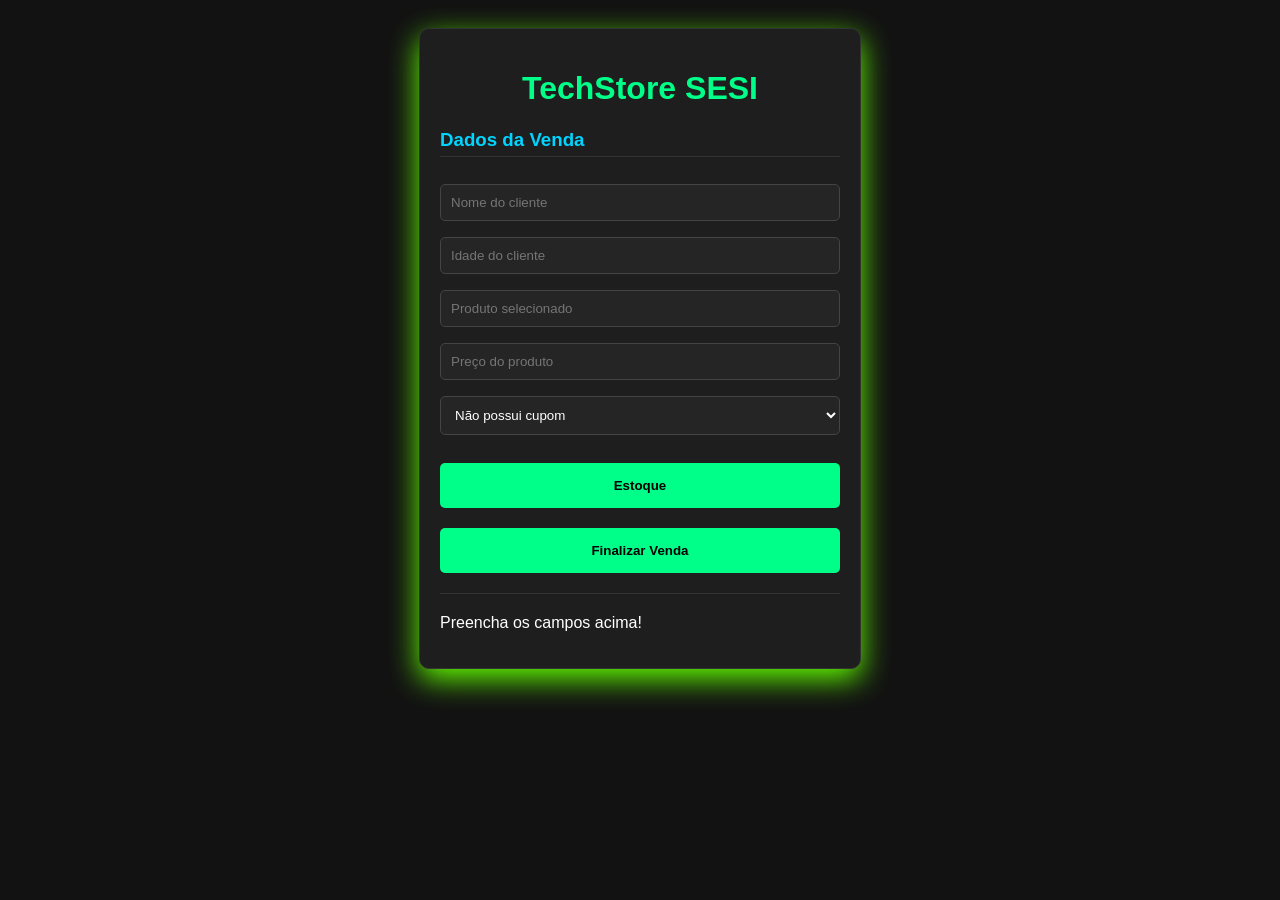
<file: index.html>
<!DOCTYPE html>
<html lang="pt-br">
<head>
    <meta charset="UTF-8">
    <meta name="viewport" content="width=device-width, initial-scale=1.0">
    <title>TechStore SESI</title>
    <link rel="stylesheet" href="style.css">
</head>
<body>
    <div class="container">
        <h1>TechStore SESI</h1>

        <section class="formulario">
            <h3>Dados da Venda</h3>
            <input type="text" id="inputNome" placeholder="Nome do cliente">
            <input type="number" id="inputIdade" placeholder="Idade do cliente">
            <input type="text" id="produtoSelecionado" placeholder="Produto selecionado" readonly>
            <input type="text" id="precoSelecionado" placeholder="Preço do produto" readonly>
            <select id="inputCupom">
                <option value="false">Não possui cupom</option>
                <option value="true">Possui cupom (15% OFF)</option>
            </select>
            <a href="estoque.html">
                <button type="button">Estoque</button>
            </a>
            <button onclick="executarSistema()">Finalizar Venda</button>
        </section>

        <hr>

        <section id="feedback">
            <p id="mensagem-autorizacao">Preencha os campos acima!</p>
            <ul id="lista-estoque"></ul>
            <div id="relatorio-final" class="card" style="display: none;">
            </div>
        </section>
    </div>
    <script src="script.js"></script>
    <script>
        window.onload = function(){
        
            const produto = localStorage.getItem("produtoSelecionado");
            const preco = localStorage.getItem("precoSelecionado");
        
            if(produto){
                document.getElementById("produtoSelecionado").value = produto;
            }
        
            if(preco){
                document.getElementById("precoSelecionado").value = "R$ " + Number(preco).toFixed(2);
            }
        
        }
        </script>
</body>
</html>
</file>
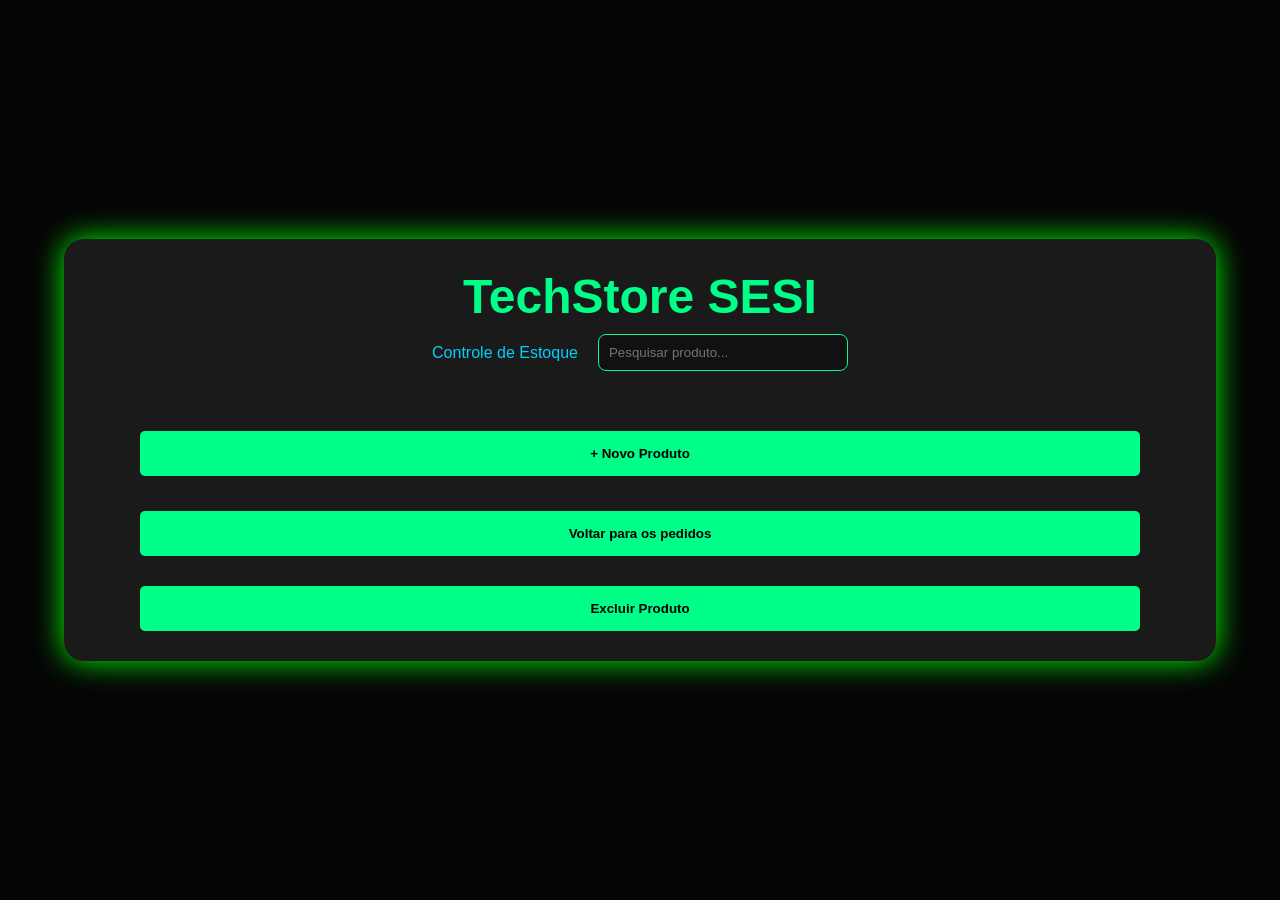
<file: estoque.html>
<!DOCTYPE html>
<html lang="pt-BR">
<head>
<meta charset="UTF-8">
<meta name="viewport" content="width=device-width, initial-scale=1.0">
<title>Estoque - TechStore SESI</title>
<link rel="stylesheet" href="estoque.css">
</head>
<body>

<div class="container">

    <h1>TechStore SESI</h1>
    <div class="topo">
        <p class="subtitulo">Controle de Estoque</p>
    
        <input
            type="text"
            id="pesquisa"
            placeholder="Pesquisar produto..."
        >
    </div>
    <div class="cards">
    </div>
    
    <button id="adicionarProduto">
        + Novo Produto
    </button>
    
    <a href="index.html">
        <button type="button">Voltar para os pedidos</button>
    </a>

    <button id="excluirProdutoBtn">
        Excluir Produto
    </button>
</div>

<script>

    let estoque = JSON.parse(localStorage.getItem("estoque")) || {};
    
    function selecionarProduto(nome, valor){
    
        if (estoque[nome] <= 0){
            alert("Produto sem estoque!");
            return;
        }
    
        estoque[nome]--;
    
        localStorage.setItem(
            "estoque",
            JSON.stringify(estoque)
        );
    
        // Salva o nome do produto
        localStorage.setItem(
            "produtoSelecionado",
            nome
        );
    
        // Salva o preço do produto
        localStorage.setItem(
            "precoSelecionado",
            valor
        );
    
        // Vai para a página principal
        window.location.href = "index.html";
    }
    function adicionarEstoque(event, nome) {

event.stopPropagation();

if (estoque[nome] !== undefined) {

    estoque[nome]++;

    localStorage.setItem(
        "estoque",
        JSON.stringify(estoque)
    );

} else {

    let produtos = JSON.parse(localStorage.getItem("produtos")) || [];

    const produto = produtos.find(
        p => p.nome === nome
    );

    if (produto) {
        produto.estoque = Number(produto.estoque) + 1;
    }

    localStorage.setItem(
        "produtos",
        JSON.stringify(produtos)
    );
}

location.reload();
}
    </script>
    <script>
    const produtos = JSON.parse(localStorage.getItem("produtos")) || [];

    function renderizarProdutos() {

const container = document.querySelector(".cards");

produtos.forEach(produto => {

    const card = document.createElement("div");
card.classList.add("card");

card.onclick = function() {

    if (produto.estoque <= 0) {
        alert("Produto sem estoque!");
        return;
    }

    produto.estoque--;

    console.log(produtos);

    localStorage.setItem(
        "produtos",
        JSON.stringify(produtos)
    );

    localStorage.setItem(
        "produtoSelecionado",
        produto.nome
    );

    localStorage.setItem(
        "precoSelecionado",
        produto.preco
    );

    window.location.href = "index.html";
};

    card.innerHTML = `
        <h2>${produto.nome}</h2>
        <div class="info">Nome: ${produto.nome}</div>
        <div class="info">Categoria: ${produto.categoria}</div>
        <div class="info">
        Preço: R$ ${Number(produto.preco).toLocaleString('pt-BR', {
        minimumFractionDigits: 2,
        maximumFractionDigits: 2
        })}
        </div>
        <div class="quantidade ${
        produto.estoque <= 5 ? "baixo" : "normal"
        }">
        Estoque: ${produto.estoque} unidades
        </div>
       <button onclick="event.stopPropagation(); adicionarEstoque(event,'${produto.nome}')">
        + Estoque
        </button>
        <button onclick="event.stopPropagation(); removerEstoque('${produto.nome}')">
        - Estoque
        </button>
    `;

    container.appendChild(card);
});
}
function removerEstoque(nome){

let produtos = JSON.parse(localStorage.getItem("produtos")) || [];

const produto = produtos.find(
    p => p.nome === nome
);

if(produto && produto.estoque > 0){
    produto.estoque--;
}

localStorage.setItem(
    "produtos",
    JSON.stringify(produtos)
);

location.reload();
}
    document.getElementById("adicionarProduto").addEventListener("click", () => {
    
       
    
        const nome = prompt("Nome:");
        const categoria = prompt("Categoria:");
        const preco = prompt("Preço:");
        const qtd = prompt("Quantidade em estoque:");

        if(!nome || !categoria || !preco || !qtd){
    return;
}
        console.log("Preço digitado:", preco);
    produtos.push({
    nome,
    categoria,
    preco: Number(preco.replace(",", ".")),
    estoque: Number(qtd)
    });
    console.log(produtos);
    
        localStorage.setItem(
            "produtos",
            JSON.stringify(produtos)
        );
    
        location.reload();
    });
    
    renderizarProdutos()

    document.getElementById("excluirProdutoBtn")
.addEventListener("click", () => {

    let produtos =
        JSON.parse(localStorage.getItem("produtos")) || [];

    if(produtos.length === 0){
        alert("Não há produtos cadastrados!");
        return;
    }

    let nomes = produtos.map(
    (p, i) => `${i + 1} - ${p.nome}`
).join("\n");

let nome = prompt(
    "Digite o NÚMERO do produto que deseja excluir:\n\n" +
    nomes
);

    if(!nome){
        return;
    }

    const indice = Number(nome) - 1;

if(indice < 0 || indice >= produtos.length){
    alert("Produto inválido!");
    return;
}

const produto = produtos[indice];

    if(!produto){
        alert("Produto não encontrado!");
        return;
    }

    const confirmar = confirm(
        `Tem certeza que deseja excluir "${produto.nome}"?`
    );

    if(!confirmar){
        return;
    }

    produtos.splice(indice, 1);

    localStorage.setItem(
        "produtos",
        JSON.stringify(produtos)
    );

    location.reload();
});
</script>
<script>
    document.getElementById("pesquisa")
.addEventListener("input", function(){

    const texto = this.value.toLowerCase();

    document.querySelectorAll(".card")
    .forEach(card => {

        const nome = card.querySelector("h2")
        .innerText.toLowerCase();

        card.style.display =
            nome.includes(texto)
            ? "block"
            : "none";
    });
});
</script>


</body>
</html>
</file>
<file: style.css>
body {
    background-color: #121212;
    color: #ffffff;
    font-family: 'Segoe UI', sans-serif;
    display: flex;
    justify-content: center;
    padding: 20px;
}

.container {
    width: 400px;
    background-color: #1e1e1e;
    padding: 20px;
    border-radius: 10px;
    border: 1px solid #333;
    box-shadow: 0 10px 30px rgb(98, 255, 0);
}

h1 {
    color: #00ff88;
    text-align: center;
}

h3 {
    color: #00d4ff;
    border-bottom: 1px solid #333;
    padding-bottom: 5px;
}

.card {
    background: #252525;
    padding: 15px;
    border-radius: 5px;
    border-left: 5px solid #00ff88;
}

button {
    width: 100%;
    padding: 15px;
    margin-top: 20px;
    background-color: #00ff88;
    border: none;
    border-radius: 5px;
    font-weight: bold;
    cursor: pointer;
    transition: 0.3s;
}

button:hover {
    background-color: #00cc6e;
}
ul {
    list-style: none;
    padding: 0;
}
li {
    padding: 5px 0;
    color: #ccc;
}
input, select {
    width: 100%;
    padding: 10px;
    margin: 8px 0;
    border-radius: 5px;
    border: 1px solid #444;
    background-color: #252525;
    color: white;
    box-sizing: border-box;
}

hr{
    border: 0;
    border-top: 1px solid #333;
    margin: 20px 0;
}

.card {
    background: #252525;
    padding: 15px;
    margin-top: 15px;
    border-left: 5px solid #00ff88;
}
</file>
<file: estoque.css>
*{
    margin:0;
    padding:0;
    box-sizing:border-box;
    font-family:Arial, Helvetica, sans-serif;
}

body{
    background:#050505;
    color:white;
    min-height:100vh;
    display:flex;
    justify-content:center;
    align-items:center;
}

.container{
    width:90%;
    max-width:1200px;
    background:#1a1a1a;
    border-radius:20px;
    padding:30px;
    box-shadow:0 0 30px #00ff00;
}

h1{
    text-align:center;
    color:#00ff88;
    margin-bottom:10px;
    font-size:3rem;
}

.subtitulo{
    text-align:center;
    color:#00cfff;
    margin-bottom:40px;
}

.cards{
    display:grid;
    grid-template-columns:repeat(auto-fit,minmax(250px,1fr));
    gap:25px;
}

.card{
    background:#222;
    border:1px solid #00ff88;
    border-radius:15px;
    padding:20px;
    transition:.3s;
}

.card:hover{
    transform:translateY(-5px);
    box-shadow:0 0 20px #00ff88;
}

.card h2{
    color:#00ff88;
    margin-bottom:15px;
}

.info{
    margin:10px 0;
    color:#dcdcdc;
}

.quantidade{
    margin-top:15px;
    font-size:1.3rem;
    font-weight:bold;
    color:#00ff88;
}

.baixo{
    color:#ff4d4d;
}

.medio{
    color:#ffd633;
}

.alto{
    color:#00ff88;
}
button{
    width: 50%;
    padding: 15px;
    margin-top: 20px;
    background-color: #00ff88;
    border: none;
    border-radius: 5px;
    font-weight: bold;
    cursor: pointer;
    transition: 0.3s;
}
#adicionarProduto{
    display: block;
    margin: 30px auto 0 auto;
    width: 1000px;
}
#excluirProdutoBtn{
    display: block;
    margin: 30px auto 0 auto;
    width: 1000px;
}

a{
    display: block;
    text-align: center;
    margin-top: 15px;
}

a button{
    width: 1000px;
}
.baixo{
    color:red;
    font-weight:bold;
}

.normal{
    color:green;
}
.topo{
    display: flex;
    justify-content: center;
    align-items: center;
    gap: 20px;
    margin-bottom: 30px;
}

.subtitulo{
    margin: 0;
}

#pesquisa{
    width: 250px;
    padding: 10px;
    border-radius: 8px;
    border: 1px solid #00ff88;
    background: #111;
    color: white;
}
</file>
